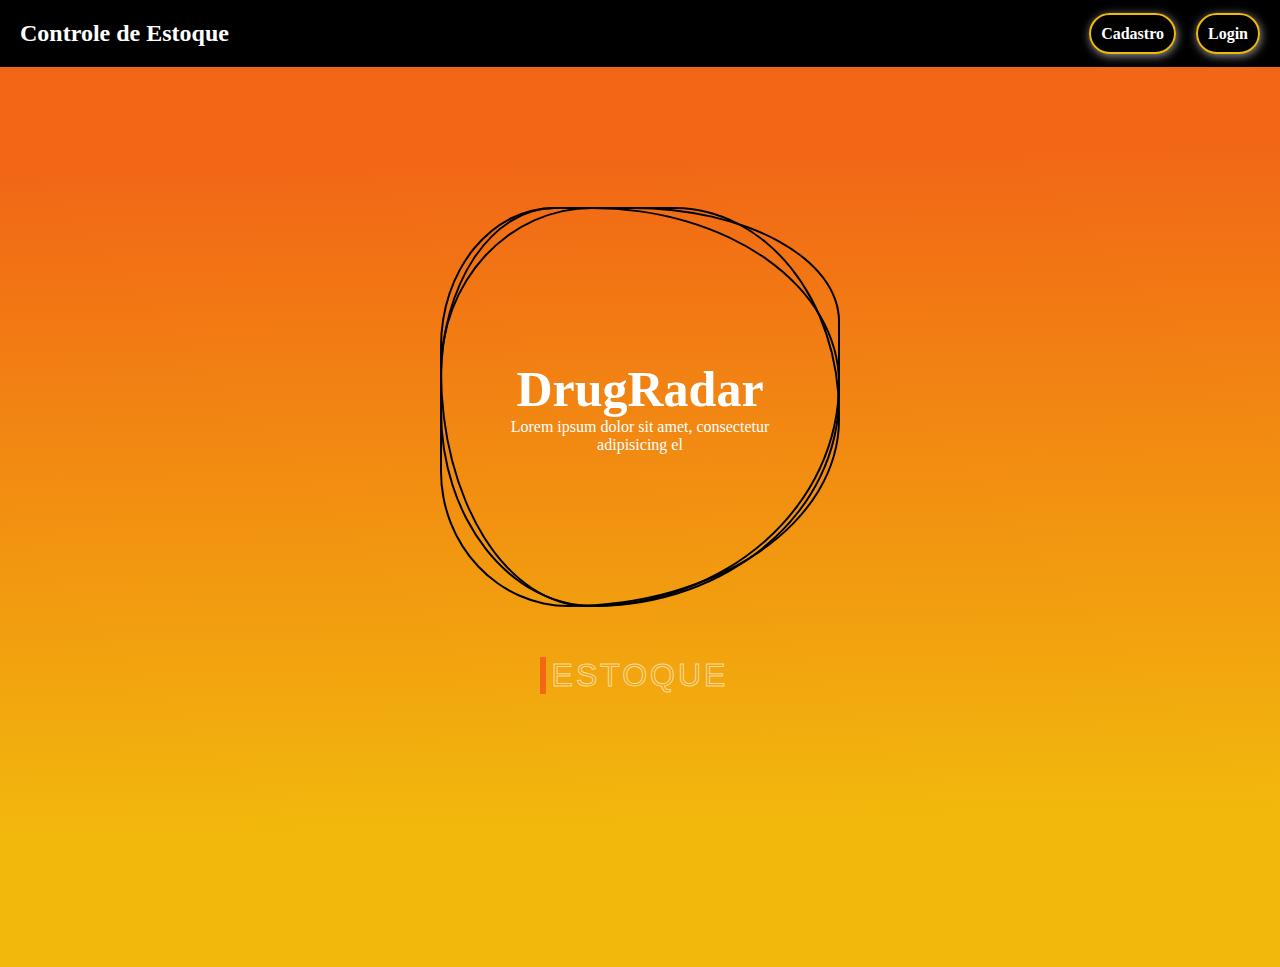
<file: index.html>
<!DOCTYPE html>
<html lang="pt-BR">

  <head>
    <meta charset="UTF-8">
    <title>Simple lading page</title>
    <link rel="stylesheet" href="./style.css">

  </head>
    
  <body>
    <header class="menu-bar">
        <div>
        <h2>Controle de Estoque</h2>
        </div>
        <nav class="menu">
            <ul>
                <li>
                    <a>Cadastro</a>
                </li>
                <li>
                    <a>Login</a>
                </li>
            </ul>
        </nav>
    </header>
  <body>
    <div class="container">
        <div class="content">
            <div class="square twitch" style="margin-bottom: 50px;">
                <span class="one" ></span>
                <span class="two"></span>
                <span class="three"></span>
                <div class="circle">
                    <h2 class="DrugRadar"> DrugRadar </h2>
                    <p>Lorem ipsum dolor sit amet, consectetur adipisicing el</p>
                </div>
            </div>

            <a href="{{route('dashboard.index')}}" class="button" target="_parent">
                    <span class="actual-text">&nbsp;Estoque&nbsp;</span>
                    <span class="hover-text" aria-hidden="true">&nbsp;Estoque&nbsp;</span>
            </a>
        </div>
    </div>
    
  </body>
  
</html>
</file>
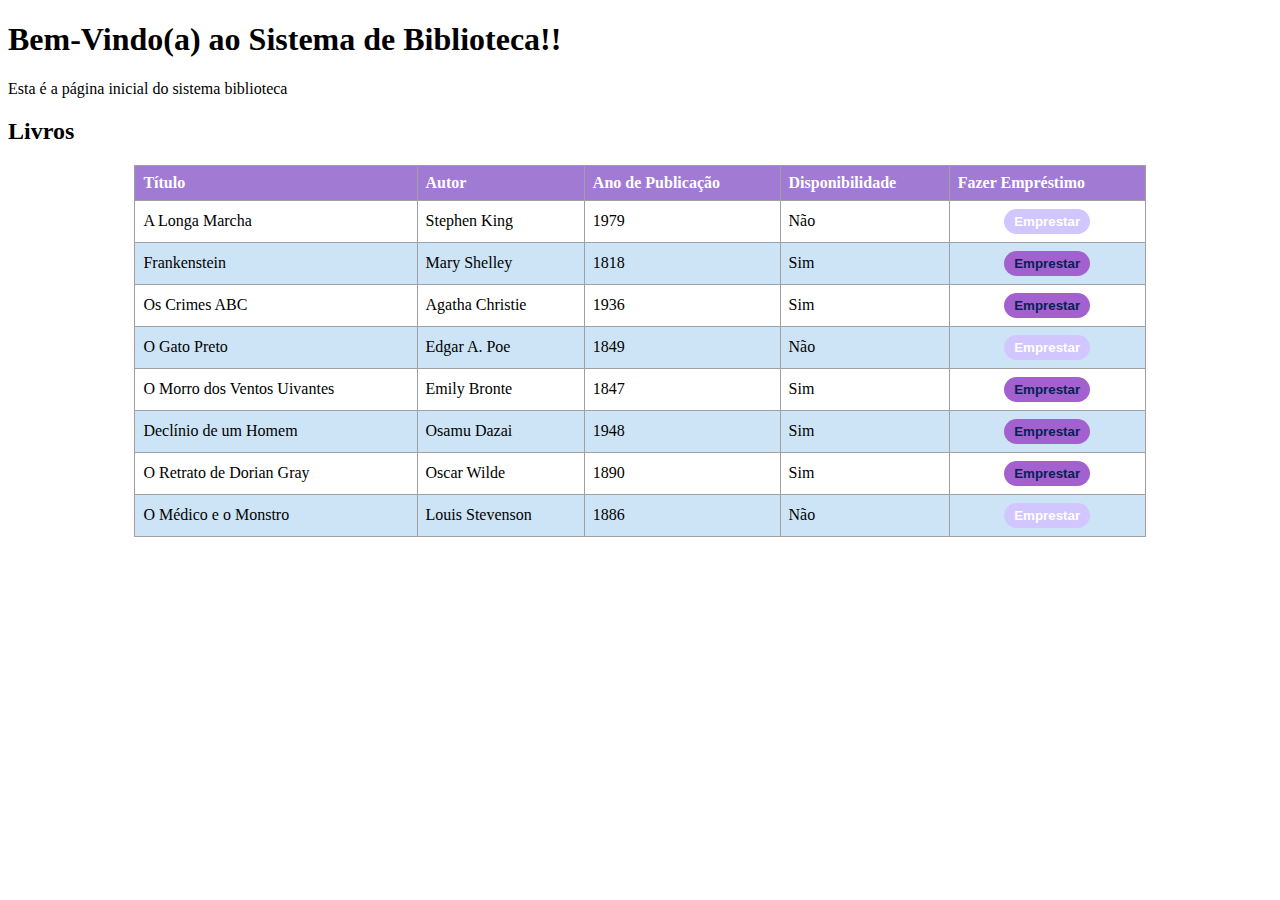
<file: Biblioteca/index.html>
<!DOCTYPE html>
<html lang="PT-BR">
<head>
    <meta charset="UTF-8">
    <meta name="viewport" content="width=device-width, initial-scale=1.0">
    <title>Biblioteca</title>
</head>
<body>
    <h1>Bem-Vindo(a) ao Sistema de Biblioteca!!</h1>
    <p>Esta é a página inicial do sistema biblioteca</p>
    <h2>Livros</h2>
    <script src="biblioteca.js"></script>
    <link rel="stylesheet" href="style.css">

    <div id="livros-container">
         <table class="tabela-livros">
            <thead>
                <tr>
                    <th>Título</th>
                    <th>Autor</th>
                    <th>Ano de Publicação</th>
                    <th>Disponibilidade</th>
                    <th>Fazer Empréstimo</th>
                </tr>
            </thead>
            <tbody id="livros-tbody">
            </tbody>
            </table>

    </div>
</body>
</html>
</file>
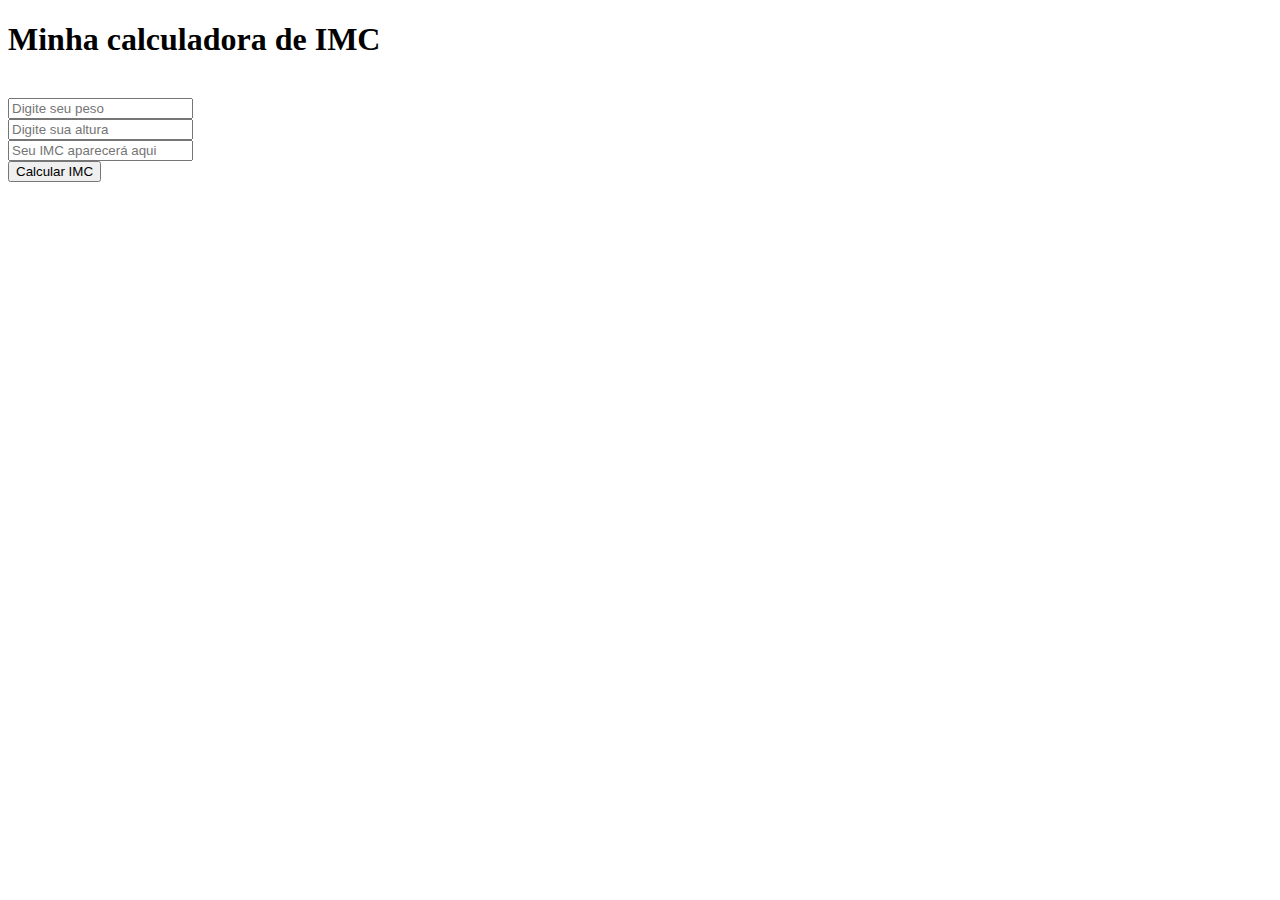
<file: atividade.html>
<!DOCTYPE html>
<html lang="pt-br">
<head>
    <meta charset="UTF-8">
    <meta name="viewport" content="width=device-width, initial-scale=1.0">
    <title>Atividade</title>
</head>
<body>
    <h1> Minha calculadora de IMC</h1>
    <br>
    <input type="text" id="peso" placeholder="Digite seu peso"></input>
    <br>
    <input type="text" id="altura" placeholder="Digite sua altura"></input>
    <br>
    <input type="text" id="resultado" placeholder="Seu IMC aparecerá aqui"></input>
    <br>
    <button id="calcular"> Calcular IMC</button>
    <script src="Atividade.js"></script>
</body>
</html>
</file>
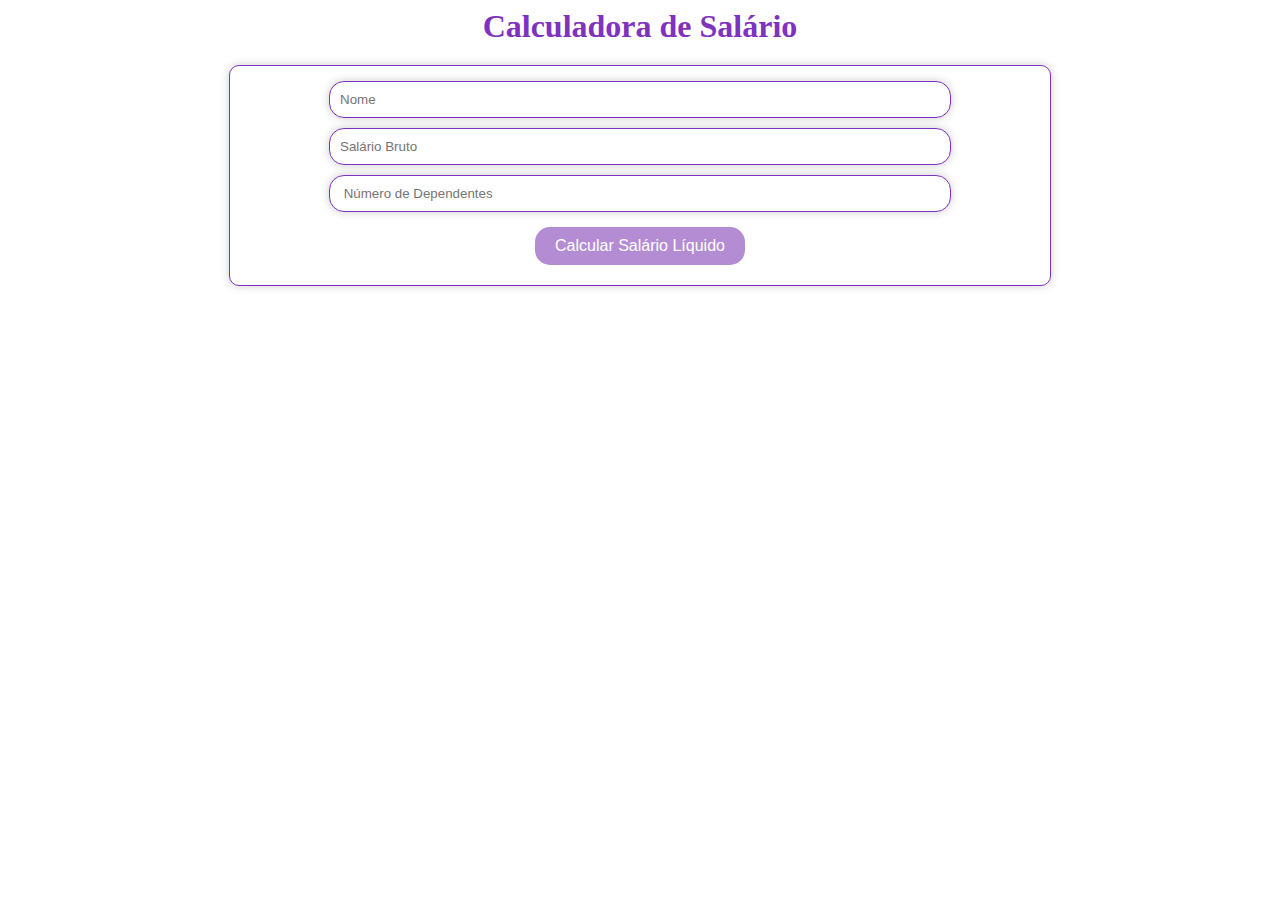
<file: salário.html>
<!DOCTYPE html>
<html lang="pt-br">
<head>
    <meta charset="UTF-8">
    <meta name="viewport" content="width=device-width, initial-scale=1.0">
    <title>Salário</title>
    <link rel="stylesheet" href="salario.css">
</head>
<body>
     <h1>Calculadora de Salário</h1>
    <div id="container" class="container">
     <input type="text" id="nome" placeholder="Nome">
    <input type="text" id="salario" placeholder="Salário Bruto">
    <input type="text" id="dependentes" placeholder=" Número de Dependentes">
    <button id="btn-calcular">Calcular Salário Líquido</button>
</div>
    <script src="salario.js"></script>
</body>
</html>
</file>
<file: style.css>
*{
    margin: 0;
    padding: 0;
    box-sizing: border-box;
}

.container {
    width: 100%;
    min-height: 100vh;
    background-repeat: no-repeat;
    background-size: cover;
    background-position: center;
    background:  linear-gradient(178.6deg, #F26716 11.8%, #F2B90C 83.8%);
}

.content{
    width: 100%;
    min-height: 100vh;
    position: absolute;
    top:0;
    left:0;
    display: flex;
    flex-direction: column;
    justify-content: center;
    align-items: center;
}

.content h1{
    font-size: 45px;
    color: #fff;
    font-weight: 400;
    margin-bottom: 20px;
}

.content p{
    font-size: 16px;
    color: #fff;
}

/* === removing default button style ===*/
.button {
  margin: 0;
  height: auto;
  background: transparent;
  padding: 0;
  border: none;
}

/* button styling */
.button {
  --border-right: 6px;
  --text-stroke-color: #ffffff99;
  --animation-color:#F26716;
  --fs-size: 2em;
  letter-spacing: 3px;
  text-decoration: none;
  font-size: var(--fs-size);
  font-family: "Arial";
  position: relative;
  text-transform: uppercase;
  color: transparent;
  -webkit-text-stroke: 1px var(--text-stroke-color);
}
/* this is the text, when you hover on button */
.hover-text {
  position: absolute;
  box-sizing: border-box;
  content: attr(data-text);
  color: var(--animation-color);
  width: 0%;
  inset: 0;
  border-right: var(--border-right) solid var(--animation-color);
  overflow: hidden;
  transition: 0.5s;
  -webkit-text-stroke: 1px var(--animation-color);
}
/* hover */
.button:hover .hover-text {
  width: 100%;
  filter: drop-shadow(0 0 23px var(--animation-color))
}



/*  */

.square {
position: relative;
margin: 0 10px;
width: 400px; height: 400px;
display: flex;
justify-content: center;
align-items: center;
}

.square .one {
position: absolute;
width: 100%;
height: 100%;
border: 2px solid black;
border-radius: 32% 58% 69% 43% / 48% 32% 59% 55%;
transition: 0.5s;
animation: animate 6s linear infinite;

}

.twitch:hover .one {
border: none;
background:#F26716;
}

.square .two {
position: absolute;
top: 0;
left: 0;
width: 100%;
height: 100%;
border: 2px solid black;
border-radius: 38% 62% 63% 37% / 41% 44% 56% 59%;
transition: 0.5s;
animation: animate 6s linear infinite;
}

.twitch:hover .two {
border: none;
background: #F2B90C;

}




.square .three {
position: absolute;
top: 0;
left: 0;
width: 100%;
height: 100%;
border: 2px solid black;
border-radius: 31% 45% 74% 35% / 38% 56% 51% 37%;
transition: 0.5s;
animation: animate2 10s linear infinite;
}
.twitch:hover .three {
border: none;
background:#000000;
}

.circle {
position: relative;
padding: 40px 60px;
text-align: center;
transition: 0.5s;
z-index: 1000;
}

.square:hover{
color: white;
}

.content:hover {

color: #ffffff;
}

@keyframes animate {
    0% {
        transform: rotate(0deg);
    }
    100% {
        transform: rotate(360deg);
    }
}

@keyframes animate2 {
    0% {
        transform: rotate(360deg);
    }
    100% {
        transform: rotate(0deg);
    }

}

.DrugRadar{
    font-size: 50px;
}
.menu-bar{
    display:flex;
    justify-content: space-between;
    padding: 20px 20px;
    background:#000000;
    align-items: center;
    & h2{
        color: white;
    }
}
.menu{
    justify-content: space-around;
    
    & ul{
        list-style: none;
        display: flex;
        gap: 20px;
       
        & a{
            text-decoration: none;
            color:white;
            font-size: 16px;
            font-weight: bold;
            border:solid 2px  #F2B90C;
            padding:10px;
            border-radius: 30px;
            box-shadow: 1px 2px 10px rgba(247, 246, 246, 0.616);
            transition: all 0.3s ease;
            &:hover {
                color:  #F26716 ;
                background-color: white;
                box-shadow: 1px 2px 10px rgba(248, 244, 244, 0.555);
               }
            }
        }
    }
</file>
<file: Biblioteca/style.css>
.tabela-livros{
    width: 80%;
    border-collapse: collapse;
    margin: 0 auto;
    margin-bottom: 20px;
    align-items: center;
    font-family:'Times New Roman';

}
.tabela-livros th{
    background-color: #a17ad4;
    font-weight: bold;
    color:#ffffff;
}
.tabela-livros th, .tabela-livros td{
    border: 1px solid #9ea0a3;
    padding: 8px;
    text-align: left;
}
.tabela-livros tr:nth-child(even){
    background-color: #cde4f7;
}
.tabela-livros tr:hover{
    background-color: #a9c8f7;
}
.tabela-livros button{
    background-color: #a261ce;
    color: #092053;
    border: none;
    border-radius: 15px;
    padding: 5px 10px;
    cursor: pointer;
    display: block;
    margin: 0 auto;
    font-weight: bold;
    &:disabled{
        background-color: #d2c6ff;
        color:#ffffff;
        cursor: not-allowed;
    }
   
}
</file>
<file: salario.css>
h1{
    margin: 2px auto;
    text-align: center;
    color: #7f32be;
}
.container{
    display:flex;
    flex-direction: column;
    align-items: center;
    justify-content: center;
    border: 1px solid #7f32be;
    border-radius: 10px;
    box-shadow: 0 0 10px rgba(0,0,0,0.2);
    max-width: 800px;
    margin: 20px auto;
    padding: 10px;
    & input{
        margin: 5px 0px;
        width: 75%;
        padding:10px;
        border: 1px solid  #7f32be;
        border-radius: 15px;
        box-shadow: 0 0 10px rgba(0,0,0,0.2) ;
    }
    & button{
        margin: 10px 0px;
        padding: 10px 20px;
        border: none;
        border-radius: 15px;
        background-color: #b48cd4;
        color: white;
        font-size: 1rem;
        cursor: pointer;
        transition: background-color 0.3s ease;
        &:hover{
            background-color:#7f32be;
        }
    }
}
</file>
